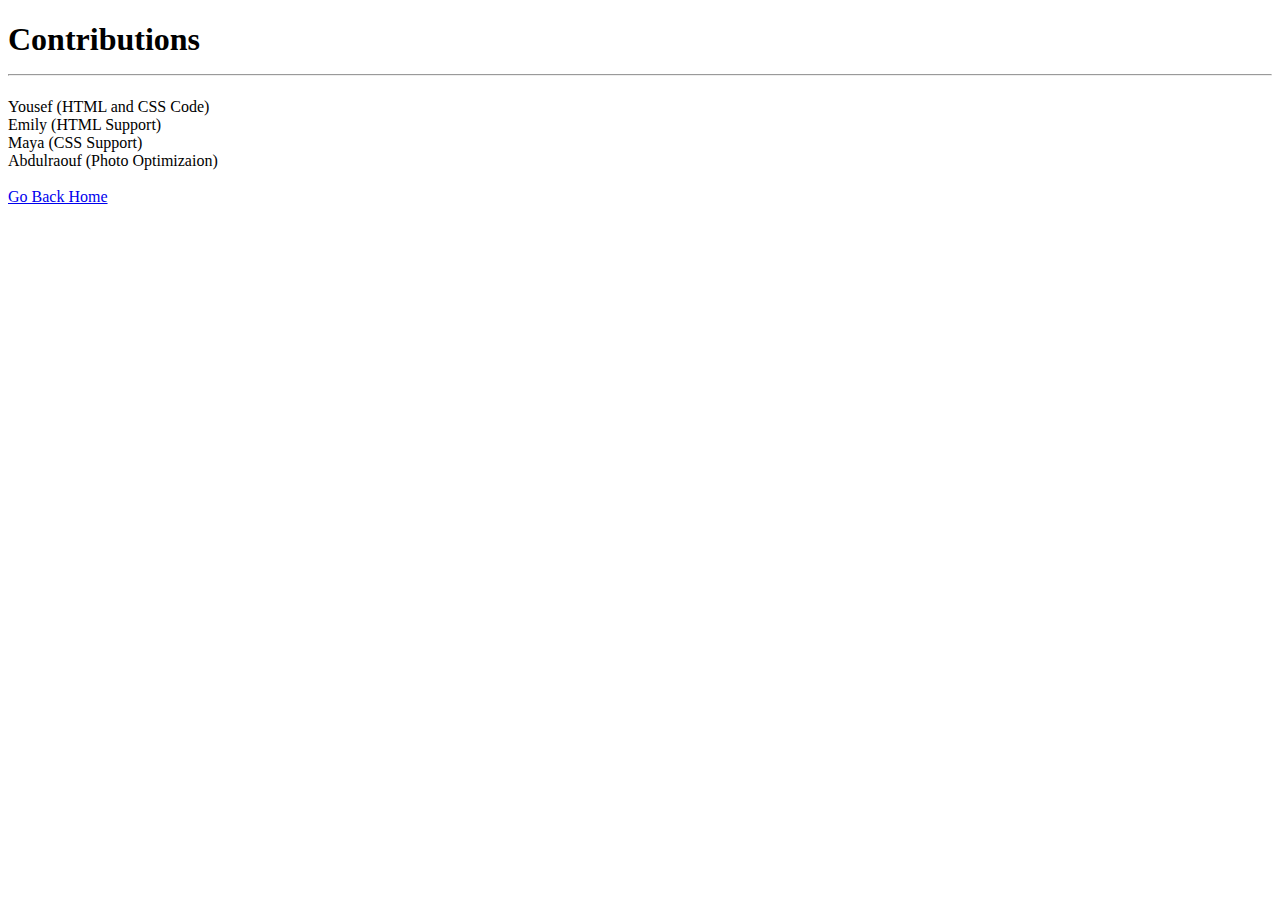
<file: contributions.html>
<!DOCTYPE html>
<html lang="en">
<head>
    <meta charset="UTF-8">
    <meta http-equiv="X-UA-Compatible" content="IE=edge">
    <meta name="viewport" content="width=device-width, initial-scale=1.0">
    <link rel="icon" href="https://i.ibb.co/d279xcN/classof2022-removebg-preview.png">
    <title>Contributions</title>
</head>
<body>
    <h1>Contributions    <hr></h1>

    <li>Yousef (HTML and CSS Code)</li>
    <li>Emily (HTML Support)</li>
    <li>Maya (CSS Support)</li>
    <li>Abdulraouf (Photo Optimizaion) <br><br></li>


    <a href="index.html" class="image-btn hero-btn red-btn">Go Back Home</a>
</body>
</html>
</file>
